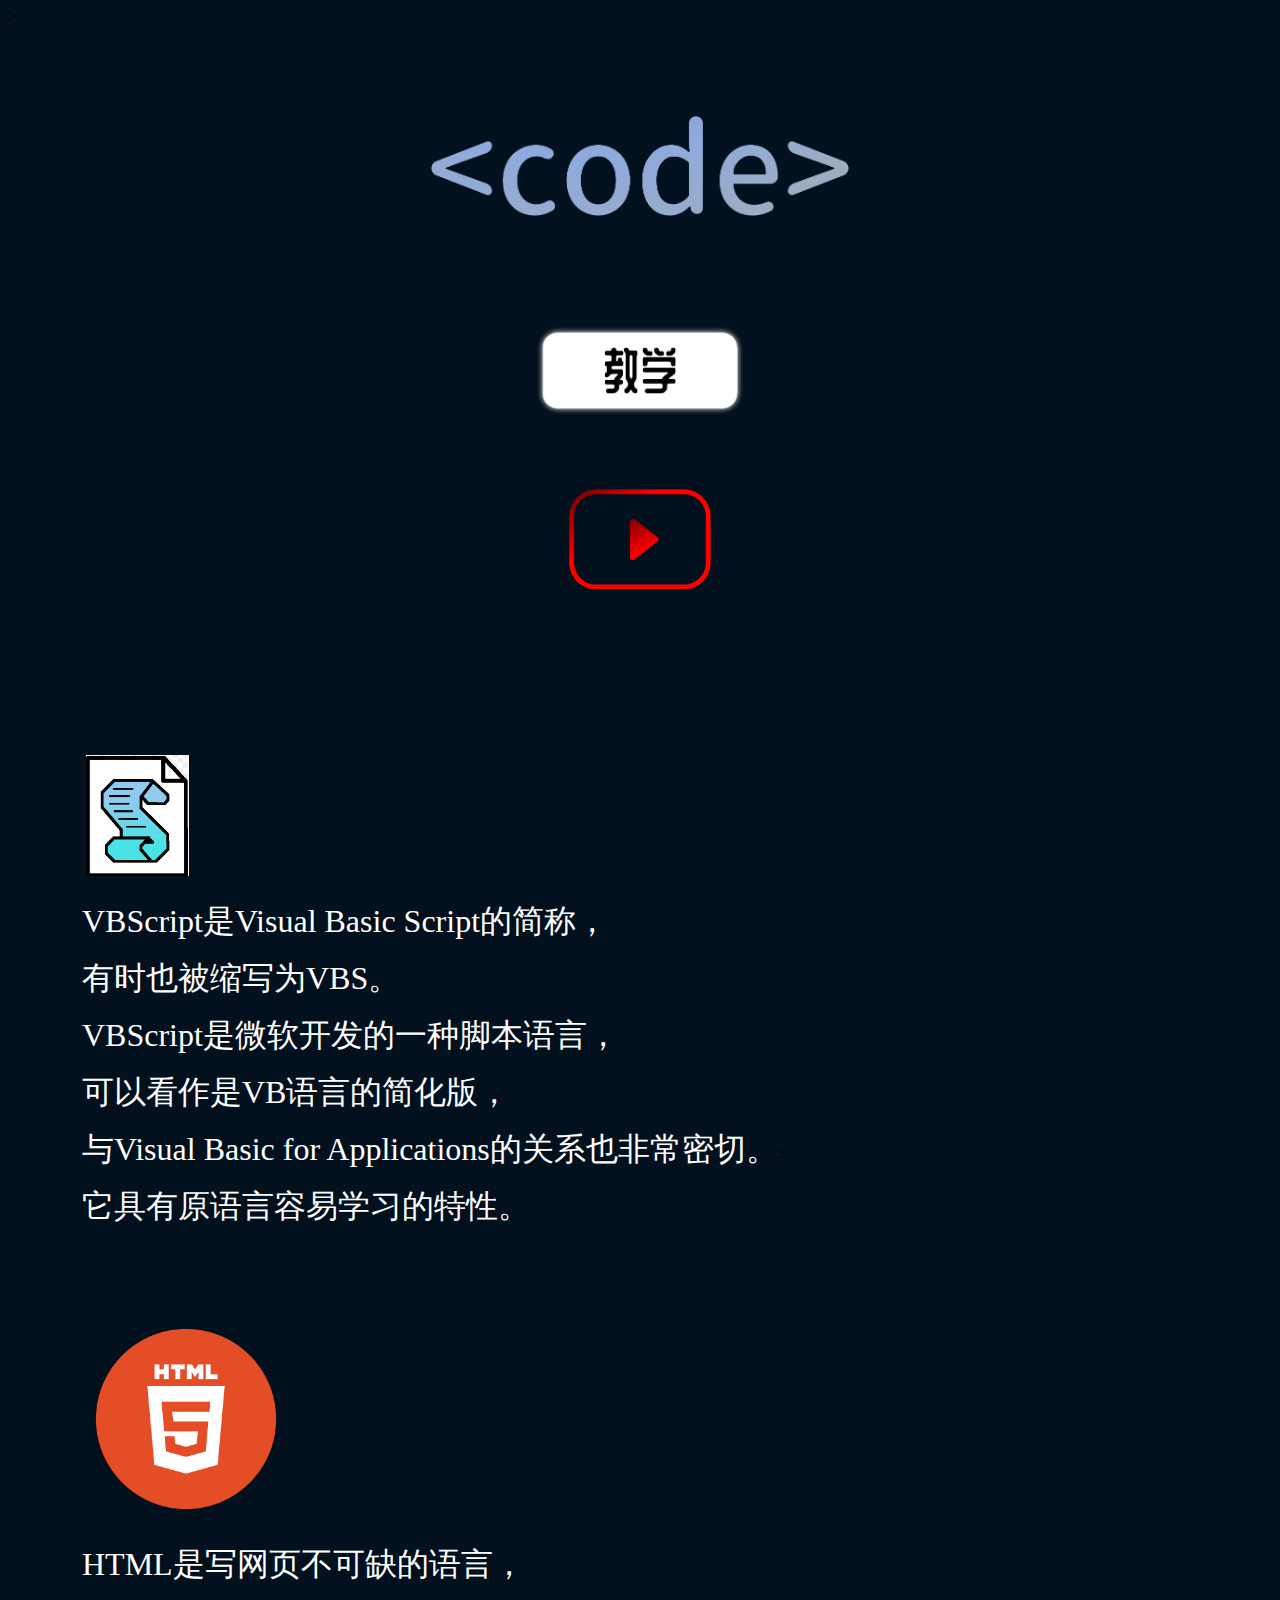
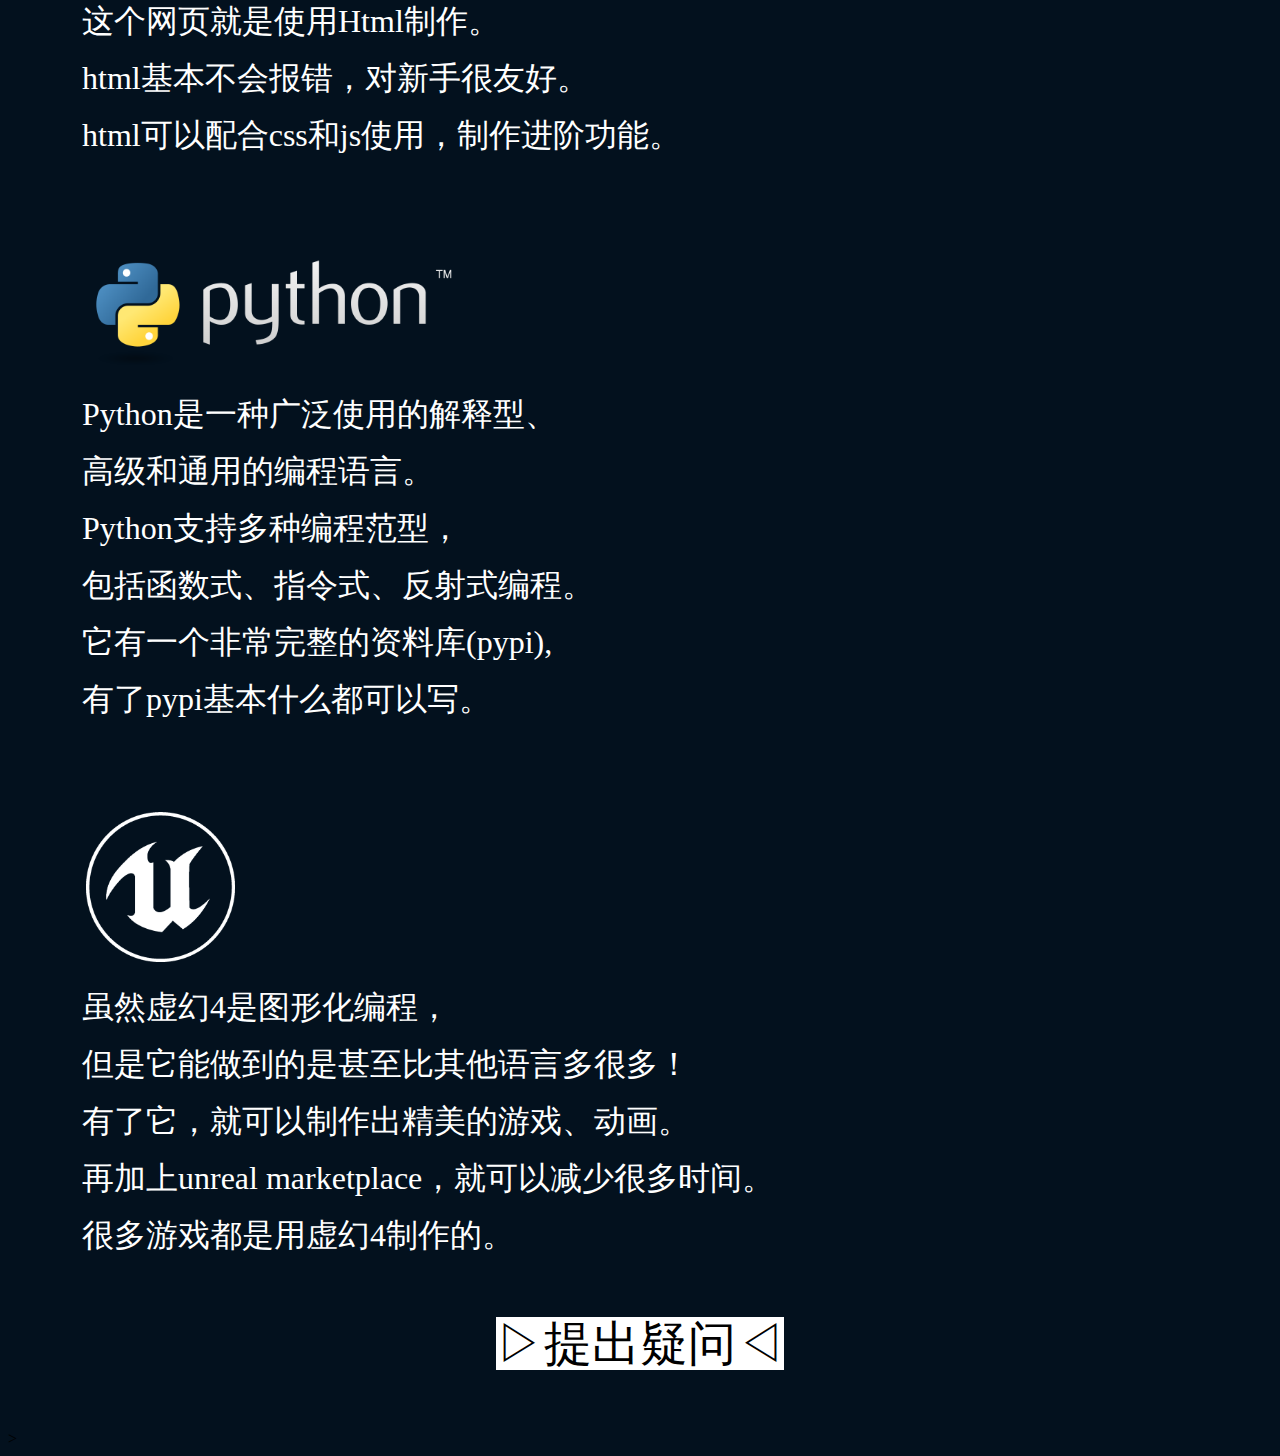
<file: index.html>
﻿<!DOCTYPE html>
<!---by xchuangcode-->>
<html lang="zh">
<head>
    <meta charset="UTF-8">
    <meta http-equiv="X-UA-Compatible" content="IE=edge">
    <meta name="viewport" content="width=device-width, initial-scale=1.0">
    <title>Xchuang Code</title>
    <link rel="icon" href="assets/code.ico">
    <link rel="icon" href="assets/code.ico" sizes="128x128">
    <style type="text/css">
        a{text-decoration:none;}
    </style> 
    
</head>
<body oncontextmenu="return false" bgcolor="03111e" style="overflow:scroll;overflow-x:hidden">
    <center>
    <br><br><br><br><br>
    
    <img src="assets/code.png" height="100">
    <br><br><br><br><br><br>
    <a href="web/all"><img src="assets/t.png" height="121"></a><br><br><br><br>
    <a href="https://www.youtube.com/channel/UCYzH74_UtWCppbFjUkFPJJg"><img src="assets/youtube.png" height="100"></a><br><br><br><br><br><br><br><br><br><br>
    </center>
    <font color="03111e" size="196px">▷▷</font>
    <a href="web/VBS"><img src="assets/image_10.png" height="121"></a>
    <br><font color="03111e" size="196px">▷▷</font><font color="white" size="6px">VBScript是Visual Basic Script的简称，</font>
    <br><font color="03111e" size="196px">▷▷</font><font color="white" size="6px">有时也被缩写为VBS。</font>
    <br><font color="03111e" size="196px">▷▷</font><font color="white" size="6px">VBScript是微软开发的一种脚本语言，</font>
    <br><font color="03111e" size="196px">▷▷</font><font color="white" size="6px">可以看作是VB语言的简化版，</font>
    <br><font color="03111e" size="196px">▷▷</font><font color="white" size="6px">与Visual Basic for Applications的关系也非常密切。</font>>
    <br><font color="03111e" size="196px">▷▷</font><font color="white" size="6px">它具有原语言容易学习的特性。</font>
    <br><br><br><br><br><br>
    <font color="03111e" size="196px">▷▷</font>
    <a href="web/html"><img src="assets/image_2.png" height="200"></a>
    <br><font color="03111e" size="196px">▷▷</font><font color="white" size="6px">HTML是写网页不可缺的语言，</font>
    <br><font color="03111e" size="196px">▷▷</font><font color="white" size="6px">这个网页就是使用Html制作。</font>
    <br><font color="03111e" size="196px">▷▷</font><font color="white" size="6px">html基本不会报错，对新手很友好。</font>
    <br><font color="03111e" size="196px">▷▷</font><font color="white" size="6px">html可以配合css和js使用，制作进阶功能。</font>
    <br><br><br><br><br><br>
    <font color="03111e" size="196px">▷▷</font>
    <a href="web/python"><img src="assets/image_1.png" height="121"></a>
    <br><font color="03111e" size="196px">▷▷</font><font color="white" size="6px">Python是一种广泛使用的解释型、</font>
    <br><font color="03111e" size="196px">▷▷</font><font color="white" size="6px">高级和通用的编程语言。</font>
    <br><font color="03111e" size="196px">▷▷</font><font color="white" size="6px">Python支持多种编程范型，</font>
    <br><font color="03111e" size="196px">▷▷</font><font color="white" size="6px">包括函数式、指令式、反射式编程。</font>
    <br><font color="03111e" size="196px">▷▷</font><font color="white" size="6px">它有一个非常完整的资料库(pypi),</font>
    <br><font color="03111e" size="196px">▷▷</font><font color="white" size="6px">有了pypi基本什么都可以写。</font>
    <br><br><br><br><br><br>
    <font color="03111e" size="196px">▷▷</font>
    <a href="web/unreal"><img src="assets/unreal.png" height="150"></a>
    <br><font color="03111e" size="196px">▷▷</font><font color="white" size="6px">虽然虚幻4是图形化编程，</font>
    <br><font color="03111e" size="196px">▷▷</font><font color="white" size="6px">但是它能做到的是甚至比其他语言多很多！</font>
    <br><font color="03111e" size="196px">▷▷</font><font color="white" size="6px">有了它，就可以制作出精美的游戏、动画。</font>
    <br><font color="03111e" size="196px">▷▷</font><font color="white" size="6px">再加上unreal marketplace，就可以减少很多时间。</font>
    <br><font color="03111e" size="196px">▷▷</font><font color="white" size="6px">很多游戏都是用虚幻4制作的。</font><br><br><br><br>
    <div id="q"><center><a class="email" href="mailto:code.xchunag@gmail.com?subject=网站疑问"><font color="black" size="9px" style= "background:rgb(255, 255, 255)"> ▷提出疑问◁ </font></a></center><br><br><br></div>>
</body>
</html>
</file>
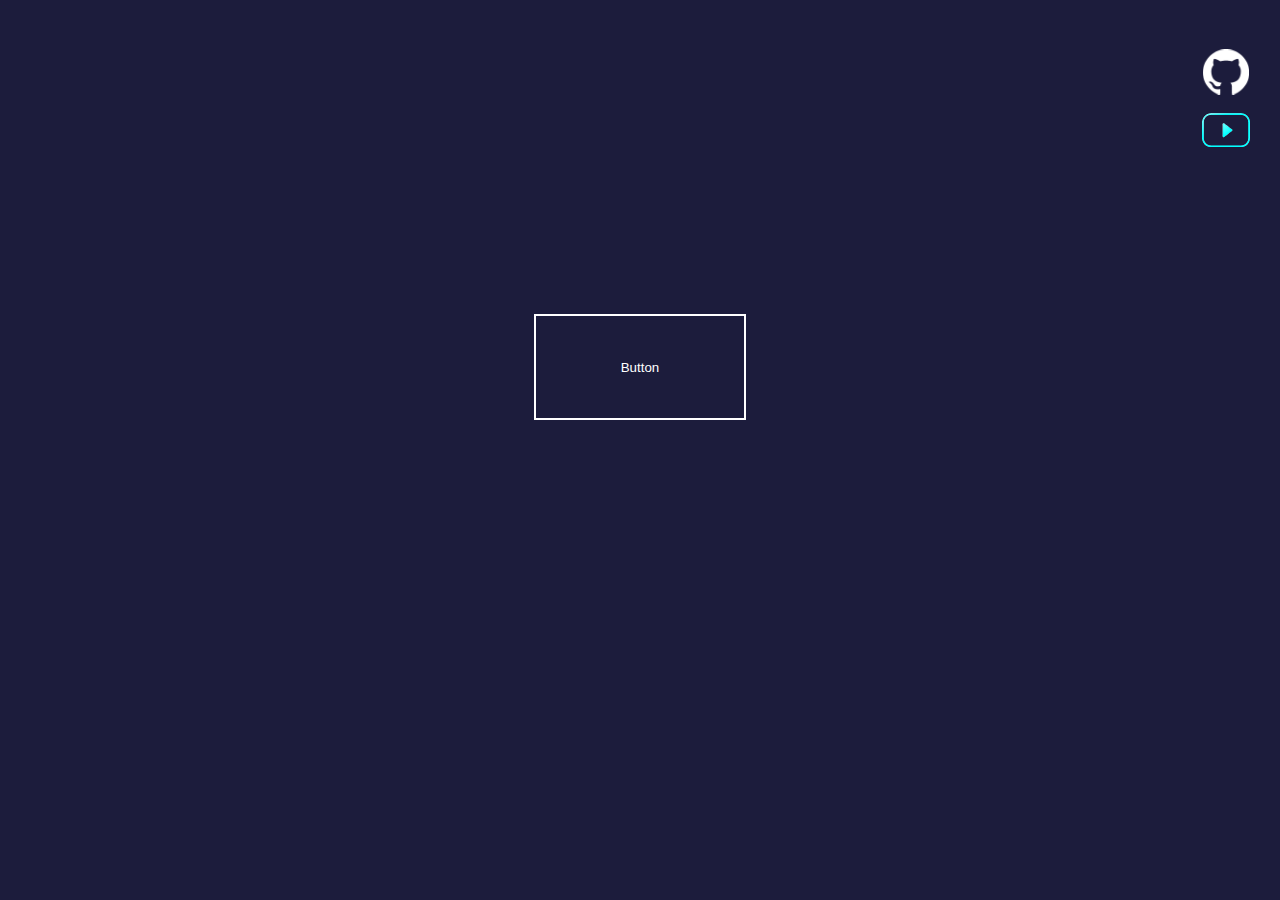
<file: assets/CSSWebsite/index.html>
<!DOCTYPE html>
<html>
<head>
	<link rel="stylesheet" type="text/css" href="style.css">
	<meta charset="utf-8">
	<title>CSS</title>
</head>
<body bgcolor="1c1c3c">

	<div class="github icon"></div>
	<div class="youtube icon"></div>
	<center>
		<br><br><br><br><br><br><br><br><br><br><br><br><br><br><br><br><br>
		<button>Button</button>
	</center>
</body>
</html>
</file>
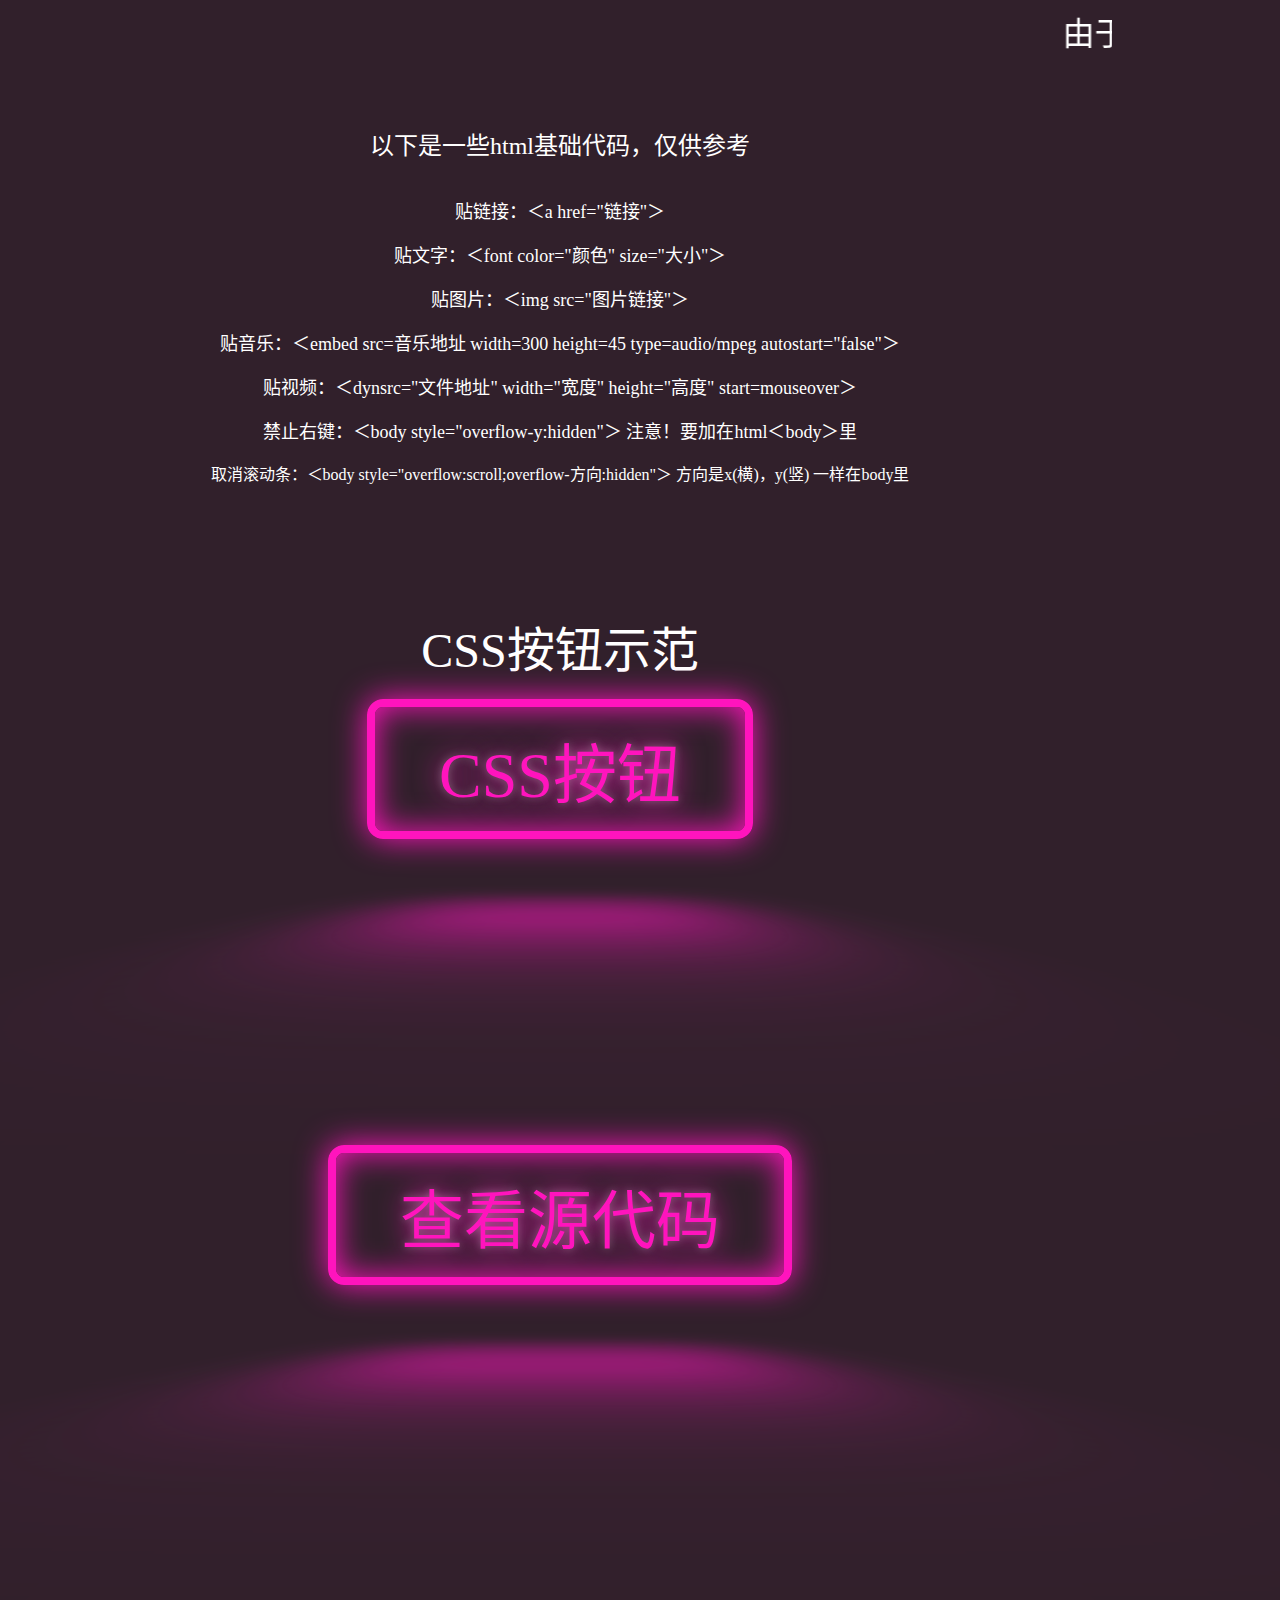
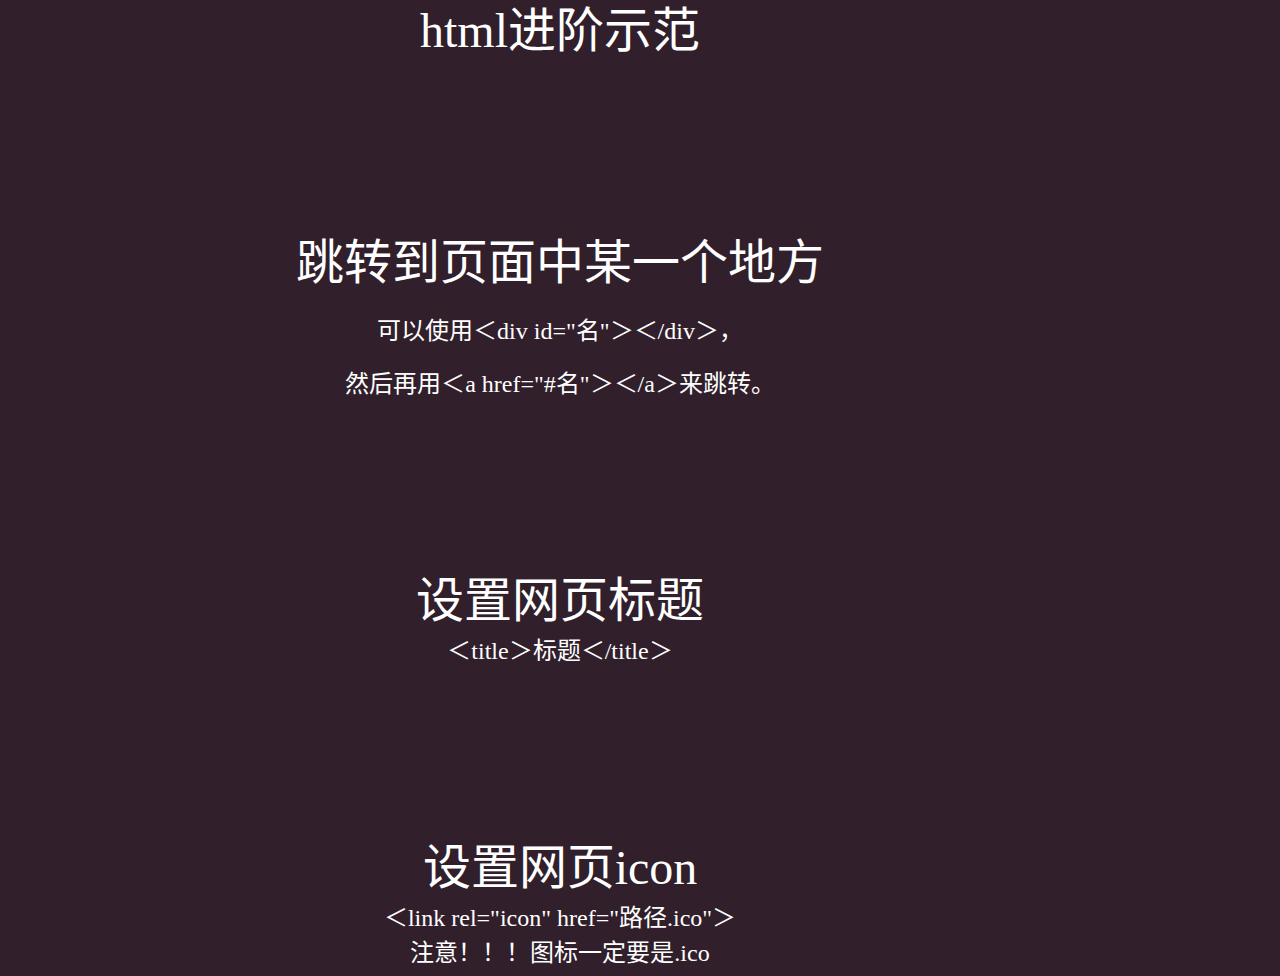
<file: web/html/index.html>
﻿<!DOCTYPE html>
<html lang="zh-cn">
<head>
  <meta charset="UTF-8">
  <meta http-equiv="X-UA-Compatible" content="IE=edge">
  <meta name="viewport" content="width=device-width, initial-scale=1.0">
  <title>Xchuang Code</title>
  
  <link rel="icon" href="../../assets/code.ico">
</head>
<body oncontextmenu="return false" bgcolor="03111e" style="overflow:scroll;overflow-x:hidden">
  <marquee><font color="white" size="6">由于html的原因，不能使用尖括号("<>")，所以我们使用UTF的尖括号("＜＞")，请勿直接复制到html里，否则该代码会失效！</marquee><br>
  <center>
    <br><br><br>
    <font color="white" size="5">以下是一些html基础代码，仅供参考</font><br>
    <br><br>
    
  <font color="white" size="4">贴链接：＜a href="链接"＞</font><br><br>
  <font color="white" size="4">贴文字：＜font color="颜色" size="大小"＞</font><br><br>
  <font color="white" size="4">贴图片：＜img src="图片链接"＞</font><br><br>
  <font color="white" size="4">贴音乐：＜embed src=音乐地址 width=300 height=45 type=audio/mpeg autostart="false"＞ </font><br><br>
  <font color="white" size="4">贴视频：＜dynsrc="文件地址" width="宽度" height="高度" start=mouseover＞</font><br><br>
  <font color="white" size="4">禁止右键：＜body style="overflow-y:hidden"＞ 注意！要加在html＜body＞里</font><br><br>
  <font color="white" size="">取消滚动条：＜body style="overflow:scroll;overflow-方向:hidden"＞ 方向是x(横)，y(竖) 一样在body里</font><br><br>
  <br><br><br><br><br><br>
  <font color="white" size="9">CSS按钮示范</font>
</center></body>
    
  
  <br>
    
  
  
  <style class="INLINE_PEN_STYLESHEET_ID">
      :root {
    --clr-neon: hsl(317 100% 54%);
    --clr-bg: hsl(323 21% 16%);
  }
  
  *,
  *::before,
  *::after {
    box-sizing: border-box;
  }
  
  body {
    min-height: 100vh;
    display: grid;
    place-items: center;
    background: var(--clr-bg);
    font-family: "Balsamiq Sans", cursive;
    color: var(--clr-neon);
    padding-right: 10rem;
  }
  
  .neon-button {
    font-size: 4rem;
    display: inline-block;
    cursor: pointer;
    text-decoration: none;
    color: var(--clr-neon);
    border: var(--clr-neon) 0.125em solid;
    padding: 0.25em 1em;
    border-radius: 0.25em;
    text-shadow: 0 0 0.125em rgba(255, 255, 255, 0.3), 0 0 0.45em currentColor;
    box-shadow: inset 0 0 0.5em 0 var(--clr-neon), 0 0 0.5em 0 var(--clr-neon);
    position: relative;
  }
  
  .neon-button::before {
    pointer-events: none;
    content: "";
    position: absolute;
    background: var(--clr-neon);
    top: 120%;
    left: 0;
    width: 100%;
    height: 100%;
    transform: perspective(1em) rotateX(40deg) scale(1, 0.35);
    filter: blur(1em);
    opacity: 0.7;
  }
  
  .neon-button::after {
    content: "";
    position: absolute;
    top: 0;
    bottom: 0;
    left: 0;
    right: 0;
    box-shadow: 0 0 2em 0.5em var(--clr-neon);
    opacity: 0;
    background-color: var(--clr-neon);
    z-index: -1;
    transition: opacity 100ms linear;
  }
  
  .neon-button:hover,
  .neon-button:focus {
    color: var(--clr-bg);
    text-shadow: none;
  }
  
  .neon-button:hover::before,
  .neon-button:focus::before {
    opacity: 1;
  }
  
  .neon-button:hover::after,
  .neon-button:focus::after {
    opacity: 1;
  }
    </style>
  
    
  
  </head>
  
  <body>
  
  
  
    <a href="#源代码" class="neon-button">CSS按钮</a><br><br><br><br><br><br><br><br><br><br><br><br><br><br><br><br><br>
  <div id="源代码"><a href="button-code.txt" class="neon-button">查看源代码</a></div><br><br><br><br><br><br><br><br><br><br><br><br><br><br><br><br><br>
  
  


  



<font color="white" size="8">html进阶示范</font>
<br><br><br><br><br><br><br><br><br>
<font color="white" size="8">跳转到页面中某一个地方</font>
  <br><font color="white" size="5">可以使用＜div id="名"＞＜/div＞，</font>
  <br><font color="white" size="5">然后再用＜a href="#名"＞＜/a＞来跳转。</font>
<br><br><br><br><br><br><br><br><br>
<font color="white" size="8">设置网页标题</font>
<font color="white" size="5">＜title＞标题＜/title＞</font>
<br><br><br><br><br><br><br><br><br>
<font color="white" size="8">设置网页icon</font>
<font color="white" size="5">＜link rel="icon" href="路径.ico"＞</font>
<font color="white" size="5">注意！！！图标一定要是.ico</font>




  </center>
</body>
</html>
</file>
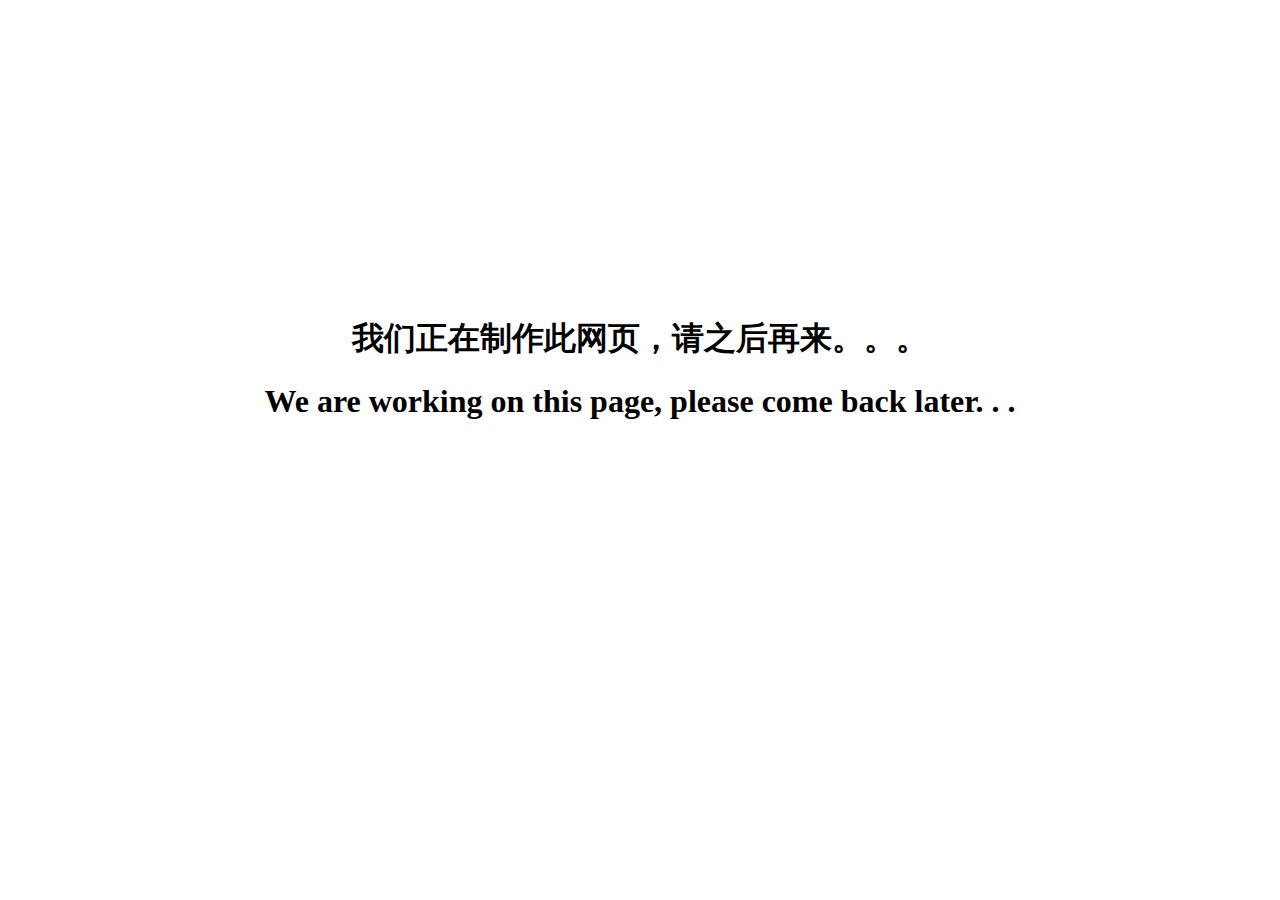
<file: web/python/index.html>
<head><title>xchuang code</title>
    <link rel="icon" href="../../assets/code.ico">
    <meta charset="utf-8"></head>
<body>
<br><br><br><br><br><br><br><br><br><br><br><br><br><br><br><br>
<center><h1>我们正在制作此网页，请之后再来。。。</h1></center>
<center><h1>We are working on this page, please come back later. . .</h1></center>
</body>
</file>
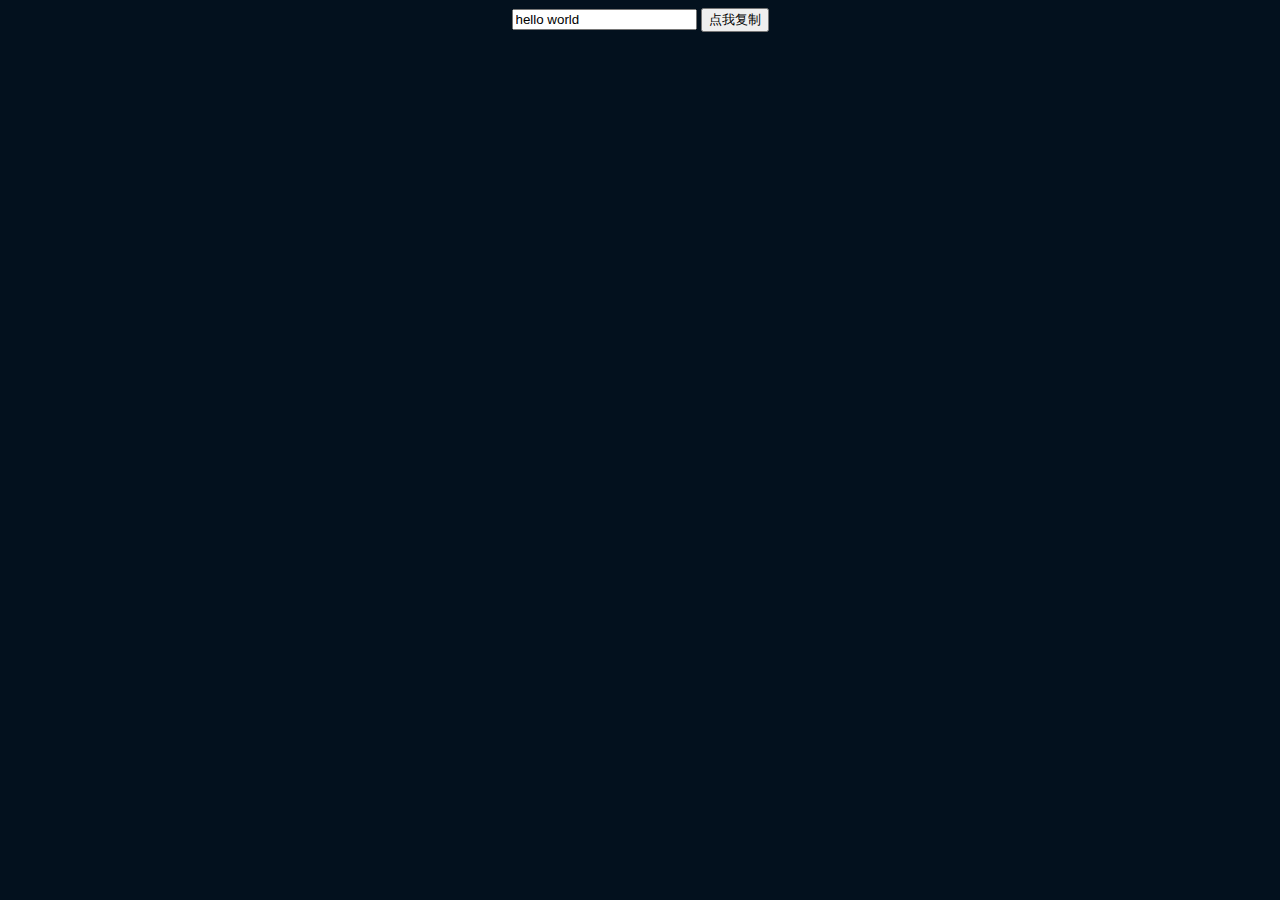
<file: html.html>
<head>
    <link rel="preconnect" href="https://fonts.gstatic.com">
    <link href="https://fonts.googleapis.com/css2?family=ZCOOL+QingKe+HuangYou&display=swap" rel="stylesheet">
    <style>
    font{
    font-family: 'ZCOOL QingKe HuangYou', cursive;
    }
    </style>
    <div id="head"></div>
    <meta charset="UTF-8">
    <meta http-equiv="X-UA-Compatible" content="IE=edge">
    <meta name="viewport" content="width=device-width, initial-scale=1.0">
    <title>XChuang Code</title>
    <link rel="icon" href="favicon.ico">
    <script src="https://clipboardjs.com/dist/clipboard.min.js"></script>
    <style type="text/css">
      a{text-decoration:none;}
    </style>
        
</head>
<body bgcolor="03111e">
  <center>
    <input id="demoInput" value="hello world">
    <button class="btn" data-clipboard-target="#demoInput">点我复制</button>
  </center>
</body>
</html>
</file>
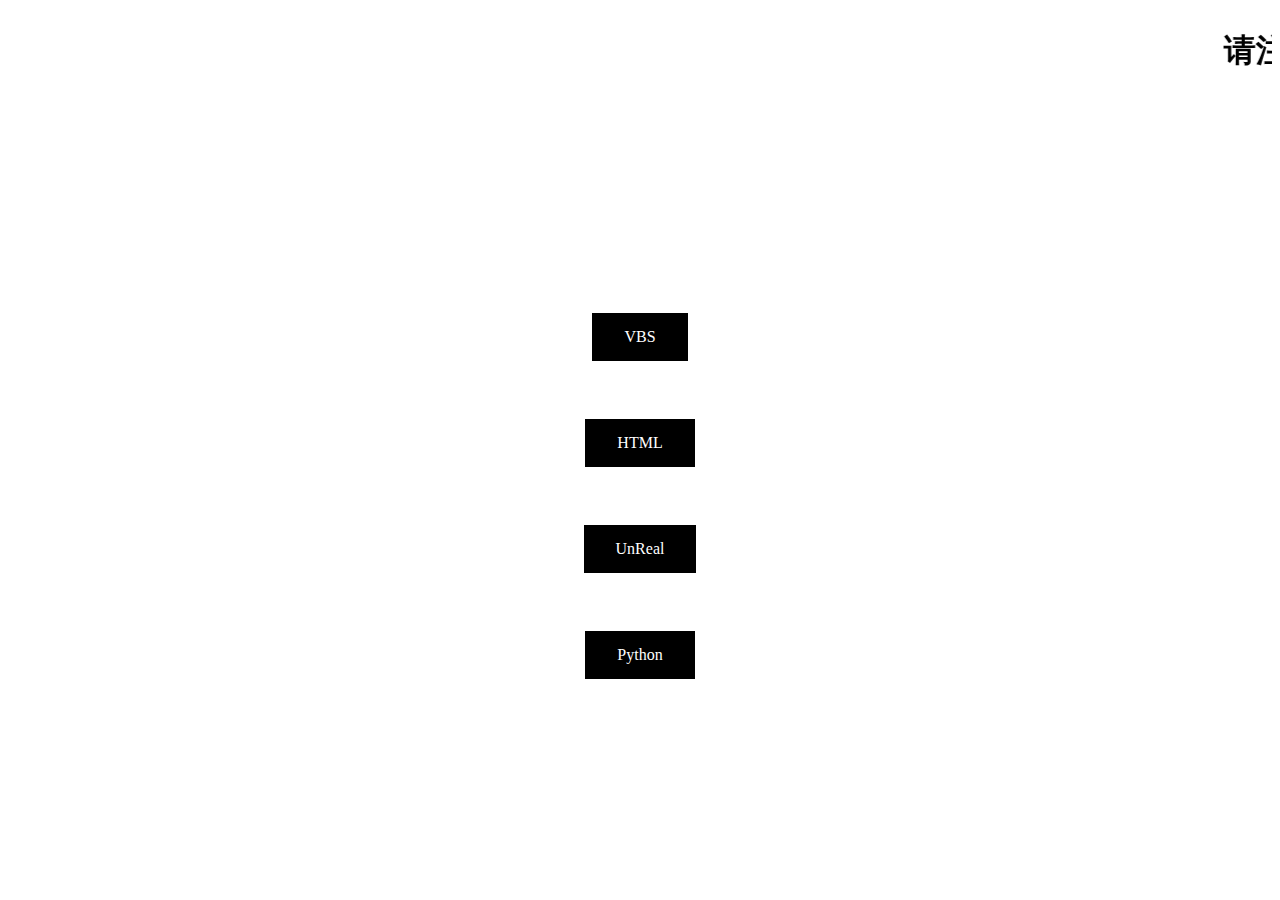
<file: web/all/all.html>
<head><title>xchuang code</title><meta charset="utf-8"></head>
<marquee><h1>请注意！有些网页我们正在积极制作，但还没有完成。请之后再前往那些网页。谢谢。。。</h1></marquee>
<br><br><br><br><br><br><br><br><br><br><br><br>


<link rel="icon" type="image/x-icon" href="../../assets/code.ico"/>

<style>
.button {
    background-color: #000000;
    border: none;
    color: white;
    padding: 15px 32px;
    text-align: center;
    text-decoration: none;
    display: inline-block;
    font-size: 16px;
    margin: 20px 20px;
    cursor: pointer;
}
</style>
<body>
<center>

<a href="../VBS/vbs.html" class="button">VBS</a>
<br>
<br>

<a href="../html/html.html" class="button">HTML</a>
<br>
<br>

<a href="../unreal/unreal.html" class="button">UnReal</a>
<br>
<br>

<a href="../python/python.html" class="button">Python</a>
<br>
<br>

</center>
</body>
</html>
</file>
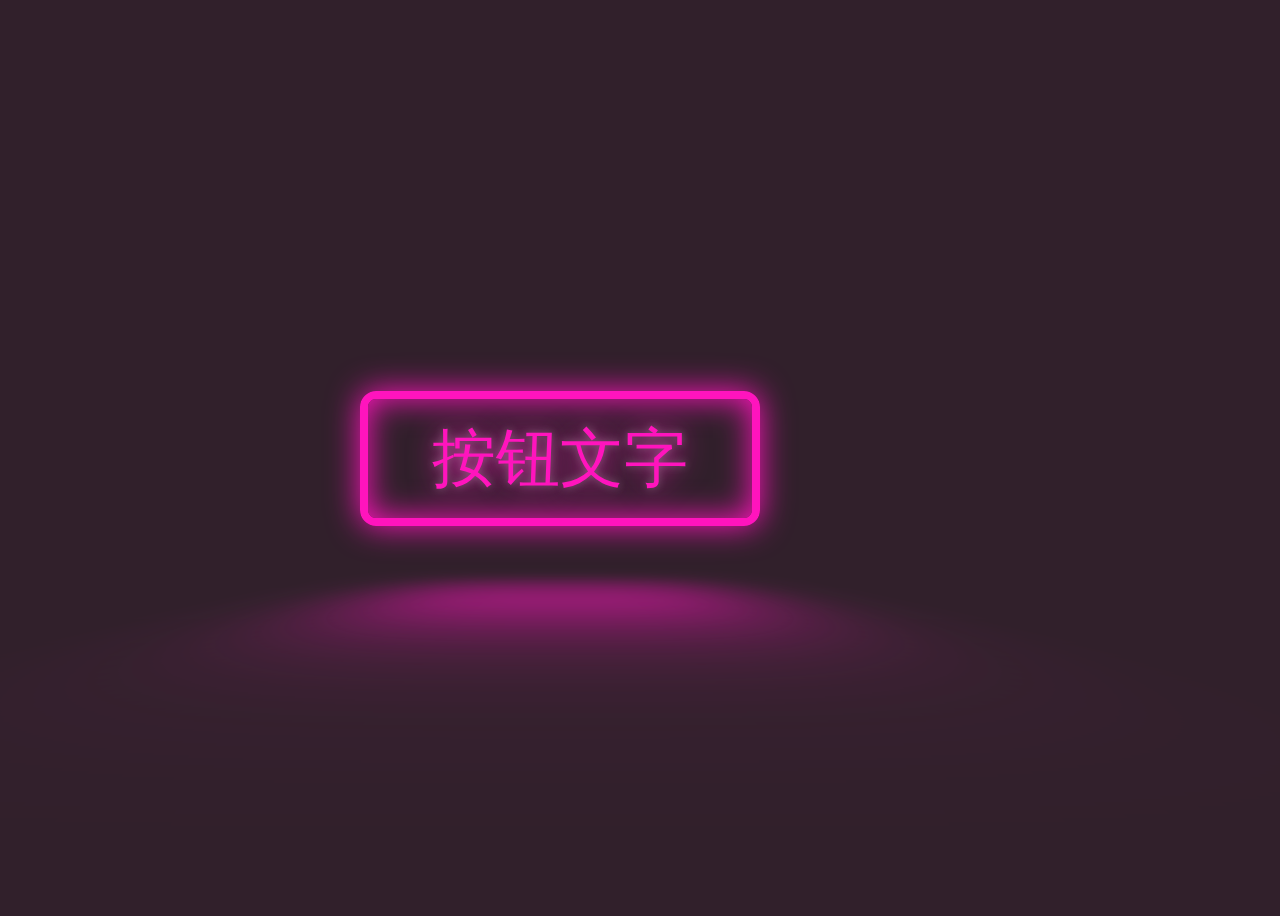
<file: web/html/button.html>
<!DOCTYPE html>
<!by Xchuang code>
<html lang="en">
<head>
    <meta charset="UTF-8">
    <meta http-equiv="X-UA-Compatible" content="IE=edge">
    <meta name="viewport" content="width=device-width, initial-scale=1.0">
    <title>Button</title>
</head>
<body>
    <!DOCTYPE html>
<!By Xchuang Code>

<head>

  <meta charset="UTF-8">
  

  


  

  <style class="INLINE_PEN_STYLESHEET_ID">
    :root {
  --clr-neon: hsl(317 100% 54%);
  --clr-bg: hsl(323 21% 16%);
}

*,
*::before,
*::after {
  box-sizing: border-box;
}

body {
  min-height: 100vh;
  display: grid;
  place-items: center;
  background: var(--clr-bg);
  font-family: "Balsamiq Sans", cursive;
  color: var(--clr-neon);
  padding-right: 10rem;
}

.neon-button {
  font-size: 4rem;
  display: inline-block;
  cursor: pointer;
  text-decoration: none;
  color: var(--clr-neon);
  border: var(--clr-neon) 0.125em solid;
  padding: 0.25em 1em;
  border-radius: 0.25em;
  text-shadow: 0 0 0.125em rgba(255, 255, 255, 0.3), 0 0 0.45em currentColor;
  box-shadow: inset 0 0 0.5em 0 var(--clr-neon), 0 0 0.5em 0 var(--clr-neon);
  position: relative;
}

.neon-button::before {
  pointer-events: none;
  content: "";
  position: absolute;
  background: var(--clr-neon);
  top: 120%;
  left: 0;
  width: 100%;
  height: 100%;
  transform: perspective(1em) rotateX(40deg) scale(1, 0.35);
  filter: blur(1em);
  opacity: 0.7;
}

.neon-button::after {
  content: "";
  position: absolute;
  top: 0;
  bottom: 0;
  left: 0;
  right: 0;
  box-shadow: 0 0 2em 0.5em var(--clr-neon);
  opacity: 0;
  background-color: var(--clr-neon);
  z-index: -1;
  transition: opacity 100ms linear;
}

.neon-button:hover,
.neon-button:focus {
  color: var(--clr-bg);
  text-shadow: none;
}

.neon-button:hover::before,
.neon-button:focus::before {
  opacity: 1;
}

.neon-button:hover::after,
.neon-button:focus::after {
  opacity: 1;
}
  </style>


</head>

<body>


<a href="button-code" class="neon-button">按钮文字</a>

</body>

</html>
</body>
</html>
</file>
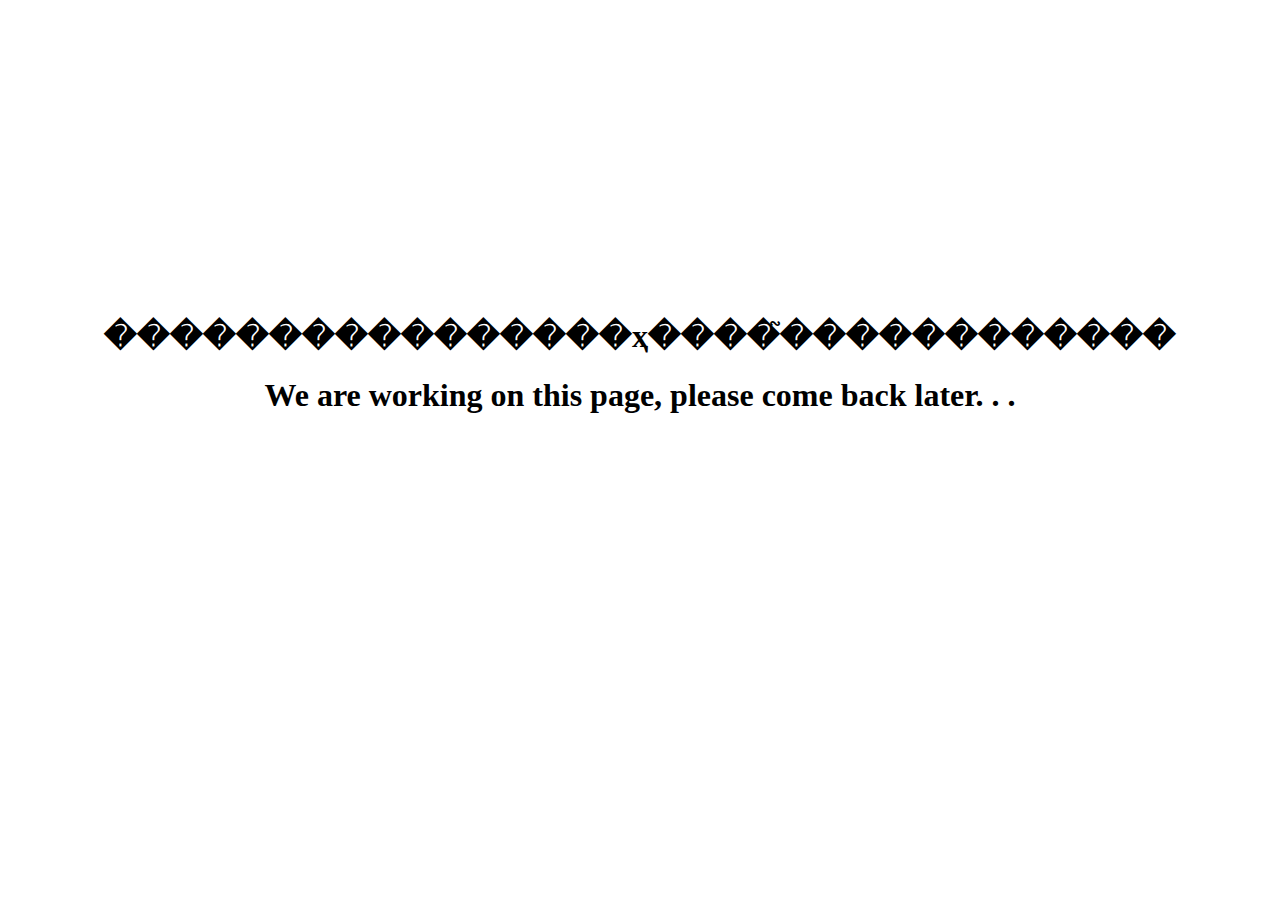
<file: web/python/python.html>
<head><title>xchuang code</title></head>
<body>
<br><br><br><br><br><br><br><br><br><br><br><br><br><br><br><br>
<center><h1>����������������ҳ����֮������������</h1></center>
<center><h1>We are working on this page, please come back later. . .</h1></center>
</body>
</file>
<file: assets/CSSWebsite/style.css>
body{
	user-select: none; 
}

.icon{ /*Class Icon 正常状态*/
	position: absolute;
	height: 48px;
	width: 48px;
	transition: 0.3s;
	right: 30px;
}
.icon:hover{ /*class Icon 被鼠标悬停的状态*/
	transform: scale(1.1) translateX(-10px);
}

.github{
	background-image: url(github.png);
	top: 48px;
}

.youtube{
	background-image: url(youtube.png);
	top: 106px;
}

button{
	height: 106px;
	width: 212px;
	color: white;
	background-color: rgba(0, 0, 0, 0.0);
	border: 2px solid white;
	transition: 0.35s;
	bottom: -50px;
}

button:hover{
	transform: scale(1.05);
	color: black;
	border-radius: 10px;
	background-color: white;
	box-shadow: 0px 0px 50px white;
}
</file>
